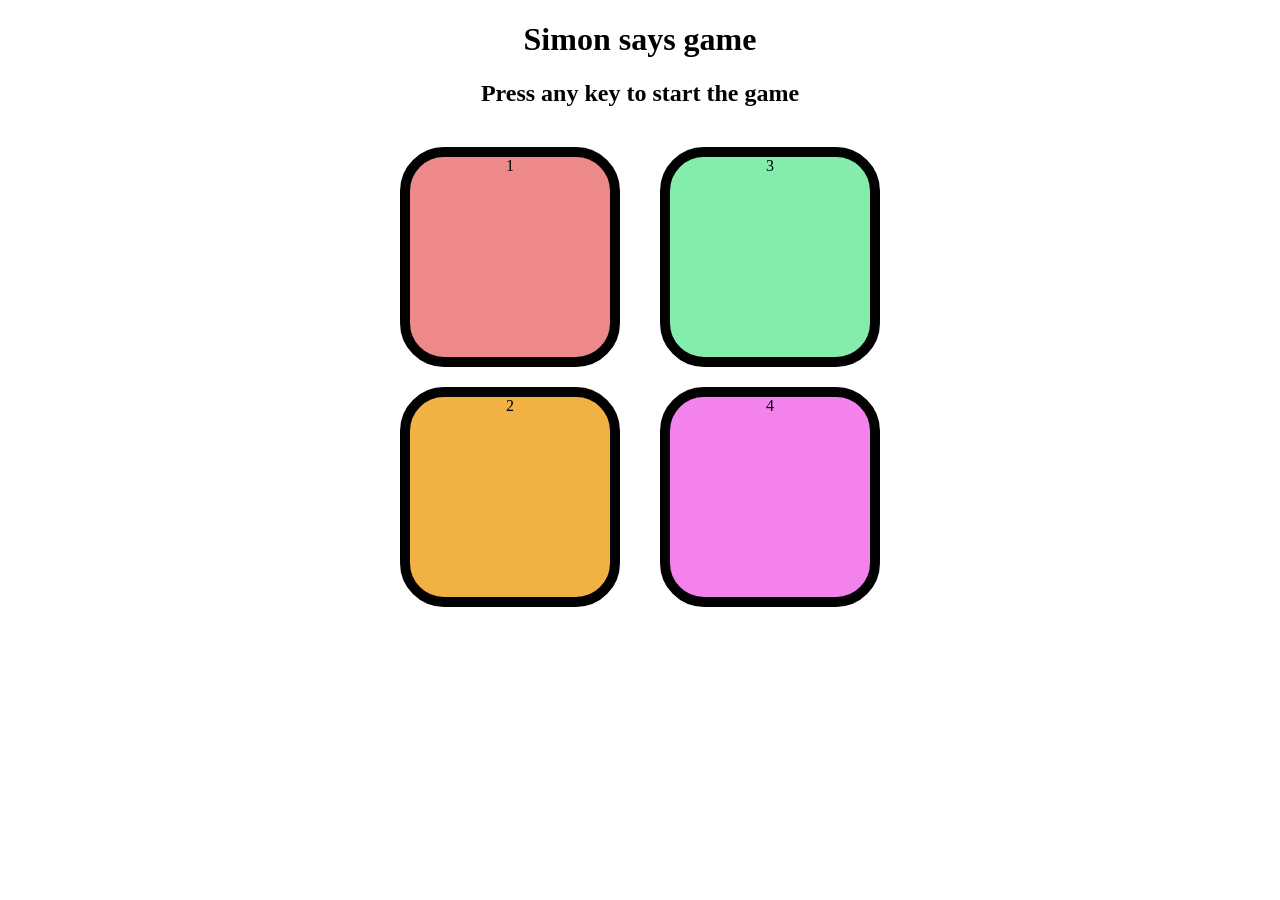
<file: index.html>
<!DOCTYPE html>
<html lang="en">
    <head>
        <meta charset="UTF-8">
        <meta name="viewport" content="width=device-width, initial-scale=1.0">
        <title>Simon game</title>
        <link rel="stylesheet" href="a.css">
    </head>
    <body>
        <h1>Simon says game</h1>
        <h2>Press any key to start the game</h2>
        <div class="btn-container">
            <div class="Line-one">
                <div class="btn red" type="button" id="red">1</div>
                <div class="btn yellow" type="button" id="yellow">2</div>
            </div>
            <div class="Line-two">
                <div class="btn green" type="button" id="green">3</div>
                <div class="btn purple" type="button" id="purple">4 </div>
            </div>

        </div>
        <script src="a.js"></script>
    </body>
</html>
</file>
<file: a.css>
body{
    text-align: center;
}
.btn{
    height: 200px;
    width:200px;
    border:10px solid black;
    border-radius: 20%;
    margin: 20px;
}
.btn-container{
    display: flex;
    justify-content: center;
}
 .yellow{
    background-color: rgb(242, 178, 67);
 }
 .red{
    background-color: rgb(237, 137, 137);
 }
 .green{
    background-color: rgb(133, 237, 171);
 }
 .purple{
    background-color: rgb(243, 130, 237);
 }
 .flash{
   background-color: white;
 }
 .userflash{
   background-color: green;
 }
</file>
